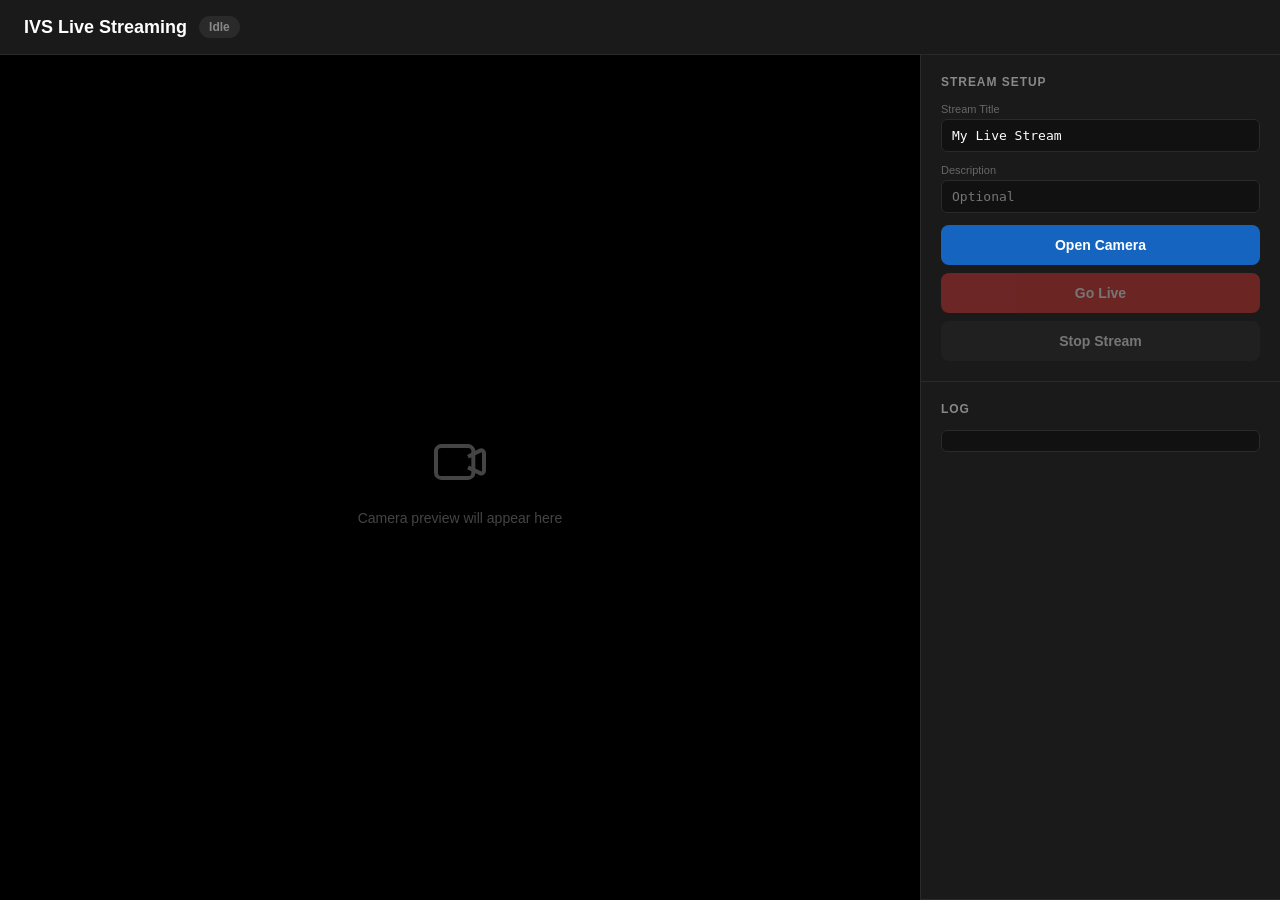
<file: streaming-service/static/index.html>
<!DOCTYPE html>
<html lang="en">
<head>
  <meta charset="UTF-8" />
  <meta name="viewport" content="width=device-width, initial-scale=1.0" />
  <title>IVS Live Streaming</title>
  <script src="https://web-broadcast.live-video.net/1.6.0/amazon-ivs-web-broadcast.js"></script>
  <script src="https://player.live-video.net/1.24.0/amazon-ivs-player.min.js"></script>
  <style>
    * { box-sizing: border-box; margin: 0; padding: 0; }
    body { font-family: -apple-system, BlinkMacSystemFont, 'Segoe UI', sans-serif; background: #0f0f0f; color: #fff; height: 100vh; display: flex; flex-direction: column; }

    header { padding: 16px 24px; background: #1a1a1a; border-bottom: 1px solid #2a2a2a; display: flex; align-items: center; gap: 12px; }
    header h1 { font-size: 18px; font-weight: 600; }
    #status-badge { padding: 4px 10px; border-radius: 99px; font-size: 12px; font-weight: 600; background: #2a2a2a; color: #888; }
    #status-badge.live { background: #e53935; color: #fff; }
    #status-badge.connecting { background: #f57c00; color: #fff; }

    main { flex: 1; display: grid; grid-template-columns: 1fr 360px; gap: 0; overflow: hidden; }

    .video-area { position: relative; background: #000; display: flex; align-items: center; justify-content: center; }
    #preview { width: 100%; height: 100%; object-fit: cover; display: none; }
    .video-placeholder { text-align: center; color: #444; }
    .video-placeholder svg { width: 64px; height: 64px; margin-bottom: 12px; }
    .video-placeholder p { font-size: 14px; }

    .controls-panel { background: #1a1a1a; border-left: 1px solid #2a2a2a; display: flex; flex-direction: column; overflow-y: auto; }

    .section { padding: 20px; border-bottom: 1px solid #2a2a2a; }
    .section h2 { font-size: 12px; font-weight: 600; color: #888; text-transform: uppercase; letter-spacing: 0.08em; margin-bottom: 14px; }

    .field { margin-bottom: 12px; }
    .field label { display: block; font-size: 11px; color: #666; margin-bottom: 4px; }
    .field input { width: 100%; background: #111; border: 1px solid #2a2a2a; border-radius: 6px; padding: 8px 10px; color: #fff; font-size: 13px; font-family: monospace; }
    .field input:focus { outline: none; border-color: #555; }

    .btn { width: 100%; padding: 12px; border-radius: 8px; border: none; font-size: 14px; font-weight: 600; cursor: pointer; transition: opacity 0.15s; }
    .btn:disabled { opacity: 0.4; cursor: not-allowed; }
    .btn-primary { background: #e53935; color: #fff; }
    .btn-primary:hover:not(:disabled) { background: #c62828; }
    .btn-secondary { background: #2a2a2a; color: #fff; margin-top: 8px; }
    .btn-secondary:hover:not(:disabled) { background: #333; }
    .btn-camera { background: #1565c0; color: #fff; }
    .btn-camera:hover:not(:disabled) { background: #0d47a1; }

    .info-row { display: flex; justify-content: space-between; align-items: center; margin-bottom: 8px; font-size: 13px; }
    .info-row span:first-child { color: #888; }
    .info-row span:last-child { color: #fff; font-family: monospace; font-size: 12px; }

    .copy-row { display: flex; gap: 6px; }
    .copy-row input { flex: 1; }
    .copy-btn { background: #2a2a2a; border: 1px solid #333; border-radius: 6px; color: #aaa; padding: 0 10px; cursor: pointer; font-size: 12px; white-space: nowrap; }
    .copy-btn:hover { background: #333; color: #fff; }

    .log { background: #111; border: 1px solid #2a2a2a; border-radius: 6px; padding: 10px; font-size: 11px; font-family: monospace; color: #aaa; max-height: 160px; overflow-y: auto; line-height: 1.6; }
    .log .err { color: #e57373; }
    .log .ok { color: #81c784; }
    .log .info { color: #64b5f6; }

    #viewer-section { display: none; }
    #viewer-video { width: 100%; border-radius: 8px; background: #000; aspect-ratio: 16/9; }

    .tag { display: inline-block; padding: 2px 8px; border-radius: 4px; font-size: 11px; font-weight: 600; }
    .tag-ivs { background: #1a3a5c; color: #64b5f6; }
    .tag-mock { background: #2a2a1a; color: #ffd54f; }
  </style>
</head>
<body>

<header>
  <h1>IVS Live Streaming</h1>
  <span id="status-badge">Idle</span>
  <span id="provider-tag" class="tag" style="margin-left:auto"></span>
</header>

<main>
  <div class="video-area">
    <video id="preview" autoplay muted playsinline></video>
    <div class="video-placeholder" id="placeholder">
      <svg viewBox="0 0 24 24" fill="none" stroke="currentColor" stroke-width="1.5">
        <path d="M15 10l4.553-2.276A1 1 0 0121 8.723v6.554a1 1 0 01-1.447.894L15 14M3 8a2 2 0 012-2h10a2 2 0 012 2v8a2 2 0 01-2 2H5a2 2 0 01-2-2V8z"/>
      </svg>
      <p>Camera preview will appear here</p>
    </div>
  </div>

  <div class="controls-panel">

    <!-- Stream Setup -->
    <div class="section">
      <h2>Stream Setup</h2>
      <div class="field">
        <label>Stream Title</label>
        <input type="text" id="stream-title" value="My Live Stream" />
      </div>
      <div class="field">
        <label>Description</label>
        <input type="text" id="stream-desc" value="" placeholder="Optional" />
      </div>
      <button class="btn btn-camera" id="btn-camera" onclick="openCamera()">Open Camera</button>
      <button class="btn btn-primary" id="btn-go-live" onclick="goLive()" disabled style="margin-top:8px">Go Live</button>
      <button class="btn btn-secondary" id="btn-stop" onclick="stopStream()" disabled>Stop Stream</button>
    </div>

    <!-- Session Info -->
    <div class="section" id="session-section" style="display:none">
      <h2>Session Info</h2>
      <div class="info-row"><span>Session ID</span><span id="info-session">—</span></div>
      <div class="info-row"><span>Provider</span><span id="info-provider">—</span></div>
      <div class="info-row"><span>Status</span><span id="info-status">—</span></div>
      <div class="field" style="margin-top:10px">
        <label>Viewer URL (share this link)</label>
        <div class="copy-row">
          <input type="text" id="viewer-url" readonly />
          <button class="copy-btn" onclick="copy('viewer-url')">Copy</button>
        </div>
      </div>
      <div class="field">
        <label>Playback URL (HLS)</label>
        <div class="copy-row">
          <input type="text" id="playback-url" readonly />
          <button class="copy-btn" onclick="copy('playback-url')">Copy</button>
        </div>
      </div>
      <div class="field">
        <label>Ingest Endpoint</label>
        <input type="text" id="ingest-endpoint" readonly />
      </div>
    </div>

    <!-- Viewer Preview -->
    <div class="section" id="viewer-section">
      <h2>Viewer Preview</h2>
      <video id="viewer-video" controls playsinline></video>
      <p style="font-size:11px;color:#555;margin-top:8px">This is what your viewers see. May take 10-15s to buffer after going live.</p>
    </div>

    <!-- Log -->
    <div class="section" style="flex:1">
      <h2>Log</h2>
      <div class="log" id="log"></div>
    </div>

  </div>
</main>

<script>
  const API = 'http://localhost:8000/api/v1';
  let broadcastClient = null;
  let sessionId = null;
  let ivsPlayer = null;
  let cameraStream = null;

  function log(msg, type = '') {
    const el = document.getElementById('log');
    const line = document.createElement('div');
    if (type) line.className = type;
    line.textContent = `[${new Date().toLocaleTimeString()}] ${msg}`;
    el.appendChild(line);
    el.scrollTop = el.scrollHeight;
  }

  function setStatus(text, cls = '') {
    const el = document.getElementById('status-badge');
    el.textContent = text;
    el.className = cls ? `${cls}` : '';
    el.id = 'status-badge';
    if (cls) el.classList.add(cls);
  }

  function copy(id) {
    const val = document.getElementById(id).value;
    navigator.clipboard.writeText(val).then(() => log(`Copied ${id} to clipboard`, 'ok'));
  }

  async function openCamera() {
    log('Requesting camera + microphone access...', 'info');
    try {
      cameraStream = await navigator.mediaDevices.getUserMedia({ video: true, audio: true });
      const preview = document.getElementById('preview');
      preview.srcObject = cameraStream;
      preview.style.display = 'block';
      document.getElementById('placeholder').style.display = 'none';
      document.getElementById('btn-go-live').disabled = false;
      document.getElementById('btn-camera').textContent = 'Camera Open ✓';
      document.getElementById('btn-camera').disabled = true;
      log('Camera opened successfully', 'ok');
    } catch (e) {
      log(`Camera error: ${e.message}`, 'err');
    }
  }

  async function goLive() {
    const title = document.getElementById('stream-title').value.trim() || 'Live Stream';
    const description = document.getElementById('stream-desc').value.trim();

    document.getElementById('btn-go-live').disabled = true;
    setStatus('Connecting…', 'connecting');
    log('Creating IVS streaming session...', 'info');

    let data;
    try {
      const res = await fetch(`${API}/streams`, {
        method: 'POST',
        headers: { 'Content-Type': 'application/json' },
        body: JSON.stringify({ title, description }),
      });
      data = await res.json();
      if (!res.ok) throw new Error(data.detail || 'API error');
    } catch (e) {
      log(`Failed to start session: ${e.message}`, 'err');
      setStatus('Error');
      document.getElementById('btn-go-live').disabled = false;
      return;
    }

    sessionId = data.session_id;
    log(`Session created: ${sessionId.slice(0, 8)}...`, 'ok');
    log(`Provider: ${data.provider} | Camera mode: ${data.camera_mode}`, 'info');

    // Update UI
    document.getElementById('session-section').style.display = 'block';
    document.getElementById('info-session').textContent = sessionId.slice(0, 8) + '...';
    document.getElementById('info-provider').textContent = data.provider;
    document.getElementById('info-status').textContent = 'Connecting';
    document.getElementById('viewer-url').value = `${location.origin}/watch?session=${data.session_id}`;
    document.getElementById('playback-url').value = data.playback_url;
    document.getElementById('ingest-endpoint').value = data.ingest_endpoint;
    document.getElementById('provider-tag').textContent = data.provider === 'ivs' ? 'Amazon IVS' : 'Mock';
    document.getElementById('provider-tag').className = 'tag ' + (data.provider === 'ivs' ? 'tag-ivs' : 'tag-mock');

    if (data.camera_mode) {
      // Mock mode — camera is open but no real broadcast
      log('Running in mock mode. Add AWS credentials to enable real streaming.', 'info');
      setStatus('Live (Mock)', 'live');
      document.getElementById('info-status').textContent = 'Mock Live';
      document.getElementById('btn-stop').disabled = false;
      return;
    }

    // Real IVS — use Web Broadcast SDK
    log('Connecting to Amazon IVS...', 'info');
    try {
      if (!window.IVSBroadcastClient) {
        throw new Error('IVS Broadcast SDK failed to load. Check your internet connection.');
      }

      broadcastClient = IVSBroadcastClient.create({
        streamConfig: IVSBroadcastClient.BASIC_LANDSCAPE,
        ingestEndpoint: data.ingest_endpoint,
      });

      broadcastClient.on('state', (state) => {
        log(`Broadcast state: ${state}`, 'info');
        document.getElementById('info-status').textContent = state;
      });

      broadcastClient.on('error', (err) => {
        log(`Broadcast error: ${err}`, 'err');
      });

      if (!cameraStream) throw new Error('Camera not open — click "Open Camera" first');
      const videoTrack = cameraStream.getVideoTracks()[0];
      const audioTrack = cameraStream.getAudioTracks()[0];
      if (!videoTrack) throw new Error('No camera track found');
      if (!audioTrack) throw new Error('No microphone track found');

      log(`Camera: ${videoTrack.label || 'unknown'}`, 'info');
      log(`Mic: ${audioTrack.label || 'unknown'}`, 'info');

      await broadcastClient.addVideoInputDevice(cameraStream, 'camera', { index: 0 });
      await broadcastClient.addAudioInputDevice(cameraStream, 'mic');

      log('Starting broadcast...', 'info');
      await broadcastClient.startBroadcast(data.stream_key);

      setStatus('Live', 'live');
      document.getElementById('info-status').textContent = 'Live';
      document.getElementById('btn-stop').disabled = false;
      log('Stream is LIVE on Amazon IVS!', 'ok');

      // Start viewer preview after 15s
      setTimeout(() => startViewerPreview(data.playback_url), 15000);

    } catch (e) {
      log(`Broadcast failed: ${e.message}`, 'err');
      setStatus('Error');
      document.getElementById('btn-go-live').disabled = false;
    }
  }

  async function stopStream() {
    log('Stopping stream...', 'info');

    if (broadcastClient) {
      try { await broadcastClient.stopBroadcast(); } catch (e) {}
      broadcastClient = null;
    }

    if (cameraStream) {
      cameraStream.getTracks().forEach(t => t.stop());
      cameraStream = null;
    }

    if (ivsPlayer) {
      try { ivsPlayer.pause(); } catch (e) {}
      ivsPlayer = null;
    }

    if (sessionId) {
      try {
        await fetch(`${API}/streams/${sessionId}`, { method: 'DELETE' });
        log('Session ended on server', 'ok');
      } catch (e) {}
      sessionId = null;
    }

    setStatus('Idle');
    document.getElementById('info-status').textContent = 'Stopped';
    document.getElementById('btn-stop').disabled = true;
    document.getElementById('btn-go-live').disabled = true;
    document.getElementById('btn-camera').textContent = 'Open Camera';
    document.getElementById('btn-camera').disabled = false;
    document.getElementById('preview').style.display = 'none';
    document.getElementById('placeholder').style.display = '';
    document.getElementById('viewer-section').style.display = 'none';
    log('Stream stopped', 'ok');
  }

  function startViewerPreview(playbackUrl) {
    if (!window.IVSPlayer || !IVSPlayer.isPlayerSupported) return;
    log('Starting viewer preview...', 'info');
    document.getElementById('viewer-section').style.display = 'block';
    const videoEl = document.getElementById('viewer-video');
    ivsPlayer = IVSPlayer.create();
    ivsPlayer.attachHTMLVideoElement(videoEl);
    ivsPlayer.load(playbackUrl);
    ivsPlayer.play();
    ivsPlayer.addEventListener(IVSPlayer.PlayerEventType.ERROR, (err) => {
      log(`Player error: ${err.message}`, 'err');
    });
  }
</script>
</body>
</html>
</file>
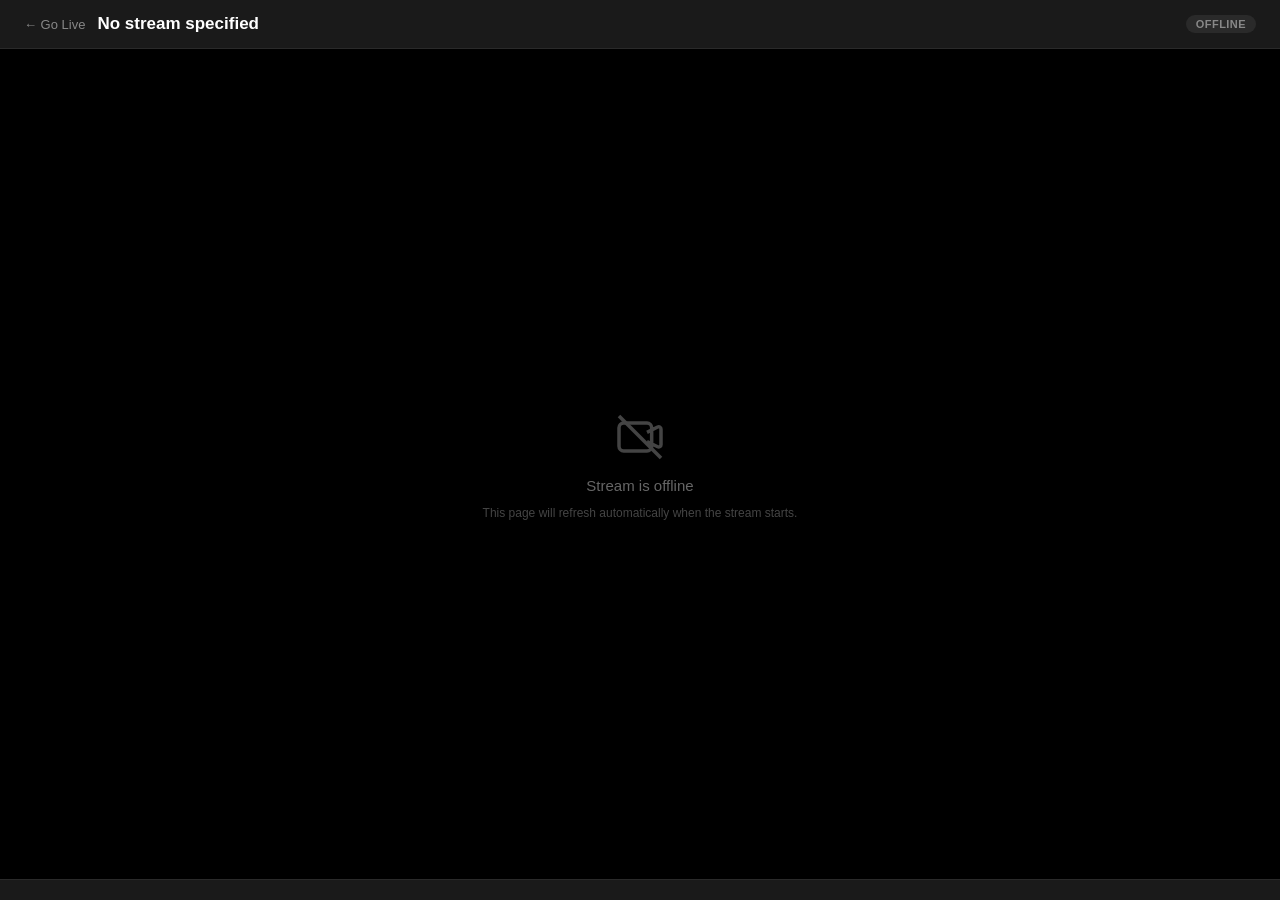
<file: streaming-service/static/watch.html>
<!DOCTYPE html>
<html lang="en">
<head>
  <meta charset="UTF-8" />
  <meta name="viewport" content="width=device-width, initial-scale=1.0" />
  <title>Watch Stream</title>
  <script src="https://player.live-video.net/1.24.0/amazon-ivs-player.min.js"></script>
  <style>
    * { box-sizing: border-box; margin: 0; padding: 0; }
    body { font-family: -apple-system, BlinkMacSystemFont, 'Segoe UI', sans-serif; background: #0f0f0f; color: #fff; min-height: 100vh; display: flex; flex-direction: column; }

    header { padding: 14px 24px; background: #1a1a1a; border-bottom: 1px solid #2a2a2a; display: flex; align-items: center; gap: 12px; }
    header a { color: #888; text-decoration: none; font-size: 13px; }
    header a:hover { color: #fff; }
    header h1 { font-size: 17px; font-weight: 600; flex: 1; white-space: nowrap; overflow: hidden; text-overflow: ellipsis; }
    #live-badge { padding: 3px 10px; border-radius: 99px; font-size: 11px; font-weight: 700; background: #2a2a2a; color: #888; letter-spacing: 0.04em; flex-shrink: 0; }
    #live-badge.live { background: #e53935; color: #fff; }
    #live-badge.offline { background: #2a2a2a; color: #888; }

    .player-wrap { flex: 1; background: #000; display: flex; align-items: center; justify-content: center; position: relative; min-height: 0; }
    #player-video { width: 100%; height: 100%; max-height: calc(100vh - 56px); object-fit: contain; display: block; }

    .overlay { position: absolute; inset: 0; display: flex; flex-direction: column; align-items: center; justify-content: center; gap: 12px; text-align: center; padding: 24px; }
    .overlay svg { width: 56px; height: 56px; color: #444; }
    .overlay p { color: #666; font-size: 15px; }
    .overlay small { color: #444; font-size: 12px; }
    #overlay-offline { display: none; }
    #overlay-loading { display: none; }

    .spinner { width: 40px; height: 40px; border: 3px solid #2a2a2a; border-top-color: #e53935; border-radius: 50%; animation: spin 0.8s linear infinite; }
    @keyframes spin { to { transform: rotate(360deg); } }

    footer { padding: 10px 24px; background: #1a1a1a; border-top: 1px solid #2a2a2a; font-size: 11px; color: #444; display: flex; gap: 16px; }
    #viewer-count { color: #666; }
    #error-msg { color: #e57373; }
  </style>
</head>
<body>

<header>
  <a href="/">← Go Live</a>
  <h1 id="stream-title">Loading stream...</h1>
  <span id="live-badge">...</span>
</header>

<div class="player-wrap">
  <video id="player-video" controls playsinline autoplay></video>

  <div class="overlay" id="overlay-loading">
    <div class="spinner"></div>
    <p>Connecting to stream...</p>
  </div>

  <div class="overlay" id="overlay-offline">
    <svg viewBox="0 0 24 24" fill="none" stroke="currentColor" stroke-width="1.5">
      <path d="M15 10l4.553-2.276A1 1 0 0121 8.723v6.554a1 1 0 01-1.447.894L15 14M3 8a2 2 0 012-2h10a2 2 0 012 2v8a2 2 0 01-2 2H5a2 2 0 01-2-2V8z"/>
      <line x1="3" y1="3" x2="21" y2="21" stroke-width="1.5"/>
    </svg>
    <p>Stream is offline</p>
    <small>This page will refresh automatically when the stream starts.</small>
  </div>
</div>

<footer>
  <span id="viewer-count"></span>
  <span id="error-msg"></span>
</footer>

<script>
  const API = 'http://localhost:8000/api/v1';
  const params = new URLSearchParams(location.search);
  const sessionId = params.get('session');
  const directUrl = params.get('url');

  let player = null;
  let pollTimer = null;
  let currentPlaybackUrl = null;
  let isPlaying = false;

  function showLoading() {
    document.getElementById('overlay-loading').style.display = 'flex';
    document.getElementById('overlay-offline').style.display = 'none';
  }

  function showOffline() {
    document.getElementById('overlay-loading').style.display = 'none';
    document.getElementById('overlay-offline').style.display = 'flex';
    document.getElementById('player-video').style.display = 'none';
  }

  function showPlayer() {
    document.getElementById('overlay-loading').style.display = 'none';
    document.getElementById('overlay-offline').style.display = 'none';
    document.getElementById('player-video').style.display = 'block';
  }

  function setBadge(state) {
    const el = document.getElementById('live-badge');
    if (state === 'live') { el.textContent = 'LIVE'; el.className = 'live'; }
    else if (state === 'offline') { el.textContent = 'OFFLINE'; el.className = 'offline'; }
    else { el.textContent = '...'; el.className = ''; }
  }

  function initPlayer(playbackUrl) {
    if (!window.IVSPlayer || !IVSPlayer.isPlayerSupported) {
      document.getElementById('error-msg').textContent = 'IVS Player not supported in this browser.';
      return;
    }

    if (player) {
      player.pause();
      player.delete();
      player = null;
    }

    player = IVSPlayer.create();
    player.attachHTMLVideoElement(document.getElementById('player-video'));

    player.addEventListener(IVSPlayer.PlayerState.PLAYING, () => {
      isPlaying = true;
      showPlayer();
      setBadge('live');
    });

    player.addEventListener(IVSPlayer.PlayerState.ENDED, () => {
      isPlaying = false;
      showOffline();
      setBadge('offline');
    });

    player.addEventListener(IVSPlayer.PlayerEventType.ERROR, (err) => {
      isPlaying = false;
      document.getElementById('error-msg').textContent = `Player error: ${err.message}`;
    });

    player.load(playbackUrl);
    player.play();
    currentPlaybackUrl = playbackUrl;
  }

  async function pollSession() {
    if (!sessionId) return;
    try {
      const res = await fetch(`${API}/streams/${sessionId}`);
      if (!res.ok) {
        showOffline();
        setBadge('offline');
        document.getElementById('stream-title').textContent = 'Stream not found';
        return;
      }
      const data = await res.json();

      document.getElementById('stream-title').textContent = data.title || 'Live Stream';
      if (data.viewer_count > 0) {
        document.getElementById('viewer-count').textContent = `${data.viewer_count} viewer${data.viewer_count !== 1 ? 's' : ''}`;
      }

      if (data.is_live && data.playback_url) {
        if (!isPlaying || currentPlaybackUrl !== data.playback_url) {
          showLoading();
          initPlayer(data.playback_url);
        }
        setBadge('live');
      } else {
        showOffline();
        setBadge('offline');
        isPlaying = false;
      }
    } catch (e) {
      document.getElementById('error-msg').textContent = `Poll error: ${e.message}`;
    }
  }

  async function init() {
    if (directUrl) {
      // Direct playback URL passed as ?url=...
      document.getElementById('stream-title').textContent = 'Live Stream';
      setBadge('live');
      showLoading();
      initPlayer(decodeURIComponent(directUrl));
      return;
    }

    if (!sessionId) {
      document.getElementById('stream-title').textContent = 'No stream specified';
      showOffline();
      setBadge('offline');
      return;
    }

    showLoading();
    await pollSession();
    pollTimer = setInterval(pollSession, 5000);
  }

  init();
  window.addEventListener('beforeunload', () => { if (pollTimer) clearInterval(pollTimer); });
</script>
</body>
</html>
</file>
